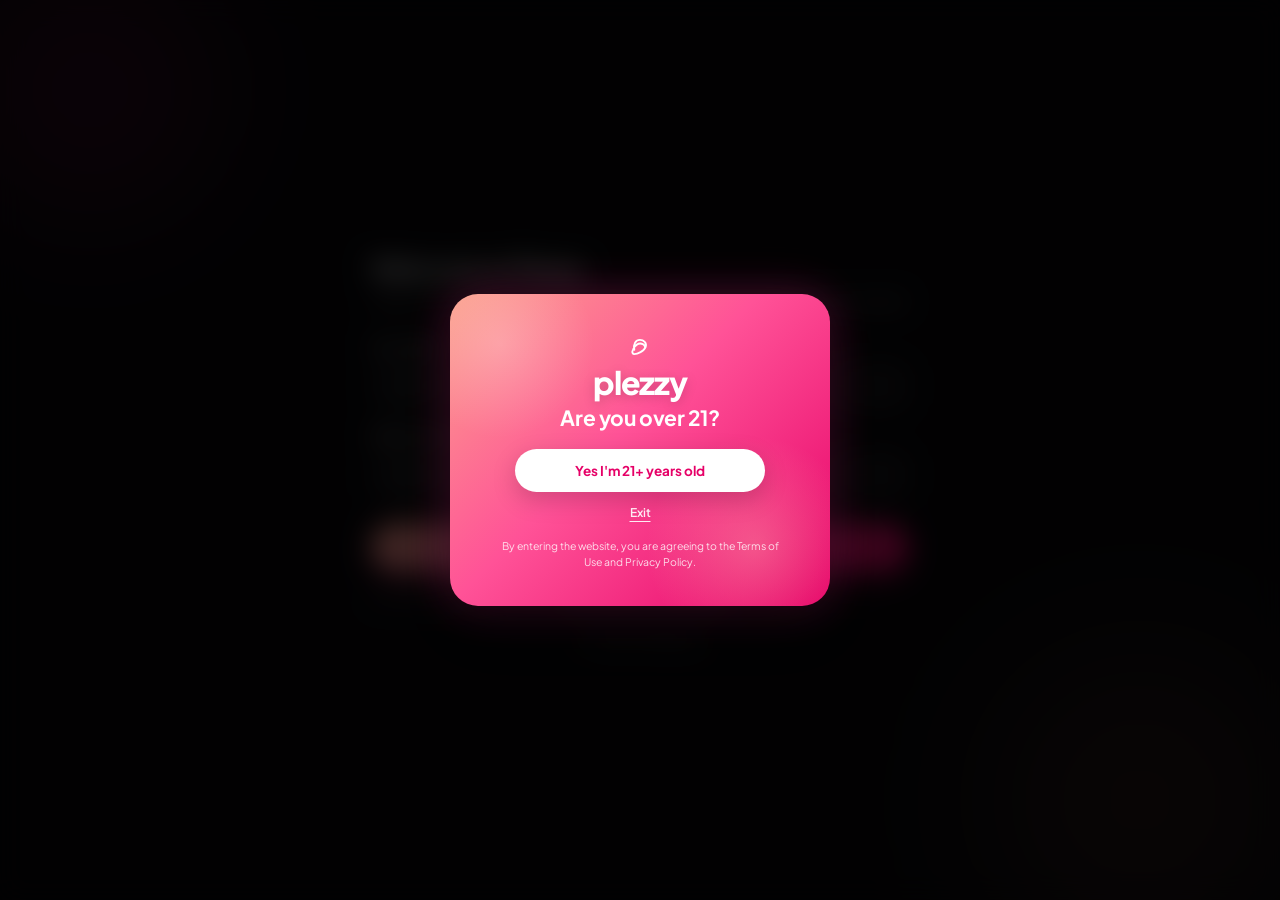
<file: login.html>
<!DOCTYPE html>
<html lang="en">
  <head>
    <meta charset="UTF-8" />
    <!-- Clean Standard Navigation -->
    <script>
      (function() {
        try {
          var p = window.location.pathname;
          if (p === "/login.html" || p.endsWith("/login.html")) {
            var c = p.replace(/\/login\.html$/, "/login") || "/login";
            window.history.replaceState(null, "", c + window.location.search + window.location.hash);
          }
        } catch(e) {}
      })();
    </script>

    <!-- Search Engine Indexing (Clean Index & Follow) -->
    <meta name="robots" content="index, follow" />
    <meta name="googlebot" content="index, follow, max-snippet:-1, max-image-preview:large, max-video-preview:-1" />

    <link rel="icon" type="image/svg+xml" href="data:image/svg+xml,<svg xmlns='http://www.w3.org/2000/svg' viewBox='0 0 100 100'><circle cx='50' cy='50' r='48' fill='%23f1f0ed'/><text x='50' y='64' font-family='sans-serif' font-size='42' font-weight='600' fill='%2367645e' text-anchor='middle'>p</text></svg>" />
    <meta name="viewport" content="width=device-width, initial-scale=1.0, viewport-fit=cover" />
    <meta name="theme-color" content="#060508" />
    <title>Log In & Sign Up | Plezzy — Modern Pleasure Essentials</title>

    <!-- Fonts -->
    <link rel="preconnect" href="https://fonts.googleapis.com">
    <link rel="preconnect" href="https://fonts.gstatic.com" crossorigin>
    <link href="https://fonts.googleapis.com/css2?family=Plus+Jakarta+Sans:wght@300;400;500;600;700;800;900&display=swap" rel="stylesheet">

    <style>
      *, *::before, *::after {
        box-sizing: border-box;
        margin: 0;
        padding: 0;
      }
      body {
        font-family: 'Plus Jakarta Sans', -apple-system, BlinkMacSystemFont, sans-serif;
        background: #08070b;
        color: #ffffff;
        min-height: 100vh;
        display: flex;
        flex-direction: column;
        align-items: center;
        justify-content: center;
        padding: 24px 16px;
        position: relative;
        overflow-x: hidden;
      }

      /* Ambient glowing gradient orbs */
      .glow-orb-1 {
        position: fixed;
        top: -100px;
        left: -100px;
        width: 380px;
        height: 380px;
        border-radius: 50%;
        background: radial-gradient(circle, rgba(248, 39, 147, 0.22) 0%, transparent 70%);
        filter: blur(60px);
        pointer-events: none;
        z-index: 0;
      }
      .glow-orb-2 {
        position: fixed;
        bottom: -120px;
        right: -80px;
        width: 440px;
        height: 440px;
        border-radius: 50%;
        background: radial-gradient(circle, rgba(251, 161, 140, 0.18) 0%, transparent 70%);
        filter: blur(80px);
        pointer-events: none;
        z-index: 0;
      }

      /* Container Card */
      .auth-container {
        position: relative;
        z-index: 10;
        width: 100%;
        max-width: 440px;
        background: rgba(18, 15, 23, 0.88);
        border: 1px solid rgba(255, 255, 255, 0.12);
        backdrop-filter: blur(28px);
        -webkit-backdrop-filter: blur(28px);
        border-radius: 32px;
        padding: 40px 32px;
        box-shadow: 0 25px 70px -15px rgba(0, 0, 0, 0.85), 0 0 45px rgba(248, 39, 147, 0.15);
        text-align: center;
        animation: fadeInCard 0.4s cubic-bezier(0.16, 1, 0.3, 1);
      }
      @keyframes fadeInCard {
        from { opacity: 0; transform: translateY(16px) scale(0.98); }
        to { opacity: 1; transform: translateY(0) scale(1); }
      }

      /* Brand Header */
      .brand-header {
        display: flex;
        flex-direction: column;
        align-items: center;
        margin-bottom: 24px;
      }
      .brand-logo {
        font-size: 34px;
        font-weight: 800;
        letter-spacing: -0.04em;
        color: #ffffff;
        text-decoration: none;
        line-height: 1;
        margin-bottom: 12px;
        transition: transform 0.2s ease;
      }
      .brand-logo:hover {
        transform: scale(1.03);
      }
      .brand-badge {
        display: inline-flex;
        align-items: center;
        gap: 6px;
        padding: 4px 12px;
        border-radius: 9999px;
        background: rgba(248, 39, 147, 0.12);
        border: 1px solid rgba(248, 39, 147, 0.3);
        color: #ff479d;
        font-size: 11px;
        font-weight: 700;
        letter-spacing: 0.04em;
        text-transform: uppercase;
      }

      /* Step Content */
      .auth-title {
        font-size: 24px;
        font-weight: 700;
        letter-spacing: -0.02em;
        color: #ffffff;
        margin-bottom: 8px;
      }
      .auth-desc {
        font-size: 13.5px;
        color: rgba(255, 255, 255, 0.65);
        line-height: 1.5;
        margin-bottom: 28px;
      }

      /* Form Fields */
      .form-group {
        text-align: left;
        margin-bottom: 18px;
      }
      .form-label {
        display: block;
        font-size: 12px;
        font-weight: 700;
        text-transform: uppercase;
        letter-spacing: 0.05em;
        color: rgba(255, 255, 255, 0.85);
        margin-bottom: 8px;
      }
      .input-wrapper {
        position: relative;
        display: flex;
        align-items: center;
      }
      .form-input {
        width: 100%;
        padding: 14px 18px;
        border-radius: 16px;
        background: rgba(255, 255, 255, 0.06);
        border: 1px solid rgba(255, 255, 255, 0.14);
        color: #ffffff;
        font-family: inherit;
        font-size: 14.5px;
        outline: none;
        transition: all 0.2s ease;
      }
      .form-input::placeholder {
        color: rgba(255, 255, 255, 0.35);
      }
      .form-input:focus {
        background: rgba(255, 255, 255, 0.09);
        border-color: #ff479d;
        box-shadow: 0 0 0 3px rgba(248, 39, 147, 0.25);
      }

      /* Primary Button */
      .btn-primary {
        width: 100%;
        padding: 15px 24px;
        border-radius: 9999px;
        background: linear-gradient(135deg, #fba18c 0%, #ff5297 45%, #e60067 100%);
        border: none;
        color: #ffffff;
        font-family: inherit;
        font-size: 14px;
        font-weight: 700;
        cursor: pointer;
        box-shadow: 0 8px 24px rgba(230, 0, 103, 0.35);
        transition: transform 0.2s ease, box-shadow 0.2s ease, opacity 0.2s ease;
        display: flex;
        align-items: center;
        justify-content: center;
        gap: 8px;
        margin-top: 24px;
      }
      .btn-primary:hover:not(:disabled) {
        transform: translateY(-1px) scale(1.02);
        box-shadow: 0 12px 28px rgba(230, 0, 103, 0.45);
      }
      .btn-primary:active:not(:disabled) {
        transform: translateY(0) scale(0.99);
      }
      .btn-primary:disabled {
        opacity: 0.6;
        cursor: not-allowed;
      }

      /* OTP Digit Inputs Row */
      .otp-row {
        display: flex;
        justify-content: center;
        gap: 8px;
        margin: 22px 0 26px 0;
      }
      .otp-input {
        width: 48px;
        height: 58px;
        border-radius: 14px;
        background: rgba(255, 255, 255, 0.07);
        border: 1.5px solid rgba(255, 255, 255, 0.16);
        text-align: center;
        font-size: 22px;
        font-weight: 800;
        color: #ffffff;
        outline: none;
        transition: all 0.2s ease;
      }
      .otp-input:focus {
        border-color: #ff479d;
        background: rgba(255, 255, 255, 0.12);
        box-shadow: 0 0 0 3px rgba(248, 39, 147, 0.28);
        transform: translateY(-2px);
      }

      /* Resend & Edit links */
      .meta-actions {
        display: flex;
        align-items: center;
        justify-content: space-between;
        font-size: 12.5px;
        margin-top: 14px;
      }
      .link-btn {
        background: none;
        border: none;
        color: #ff479d;
        font-family: inherit;
        font-size: 12.5px;
        font-weight: 600;
        cursor: pointer;
        text-decoration: underline;
        text-underline-offset: 3px;
        transition: opacity 0.2s ease;
      }
      .link-btn:hover {
        opacity: 0.85;
      }
      .countdown-text {
        color: rgba(255, 255, 255, 0.5);
      }

      

      /* Success Screen */
      .success-checkmark {
        width: 72px;
        height: 72px;
        border-radius: 50%;
        background: linear-gradient(135deg, #10b981 0%, #059669 100%);
        display: flex;
        align-items: center;
        justify-content: center;
        margin: 0 auto 20px auto;
        box-shadow: 0 10px 30px rgba(16, 185, 129, 0.35);
        animation: zoomIn 0.35s cubic-bezier(0.175, 0.885, 0.32, 1.275);
      }
      @keyframes zoomIn {
        from { transform: scale(0.6); opacity: 0; }
        to { transform: scale(1); opacity: 1; }
      }

      /* Back to Store Link */
      .back-to-store {
        margin-top: 24px;
        font-size: 12px;
        color: rgba(255, 255, 255, 0.55);
        text-decoration: none;
        display: inline-flex;
        align-items: center;
        gap: 6px;
        transition: color 0.2s ease;
      }
      .back-to-store:hover {
        color: #ffffff;
      }
    </style>
  </head>
  <body>
<!-- ══════════════════════════════════════════════════════════════
         PLEZZY 21+ AGE VERIFICATION MODAL (SINGLE DEDICATED SCREEN)
         ══════════════════════════════════════════════════════════════ -->
    <div id="plezzy-age-gate-overlay" style="display: flex; position: fixed; inset: 0; z-index: 999999; background: rgba(0, 0, 0, 0.75); backdrop-filter: blur(14px); -webkit-backdrop-filter: blur(14px); align-items: center; justify-content: center; padding: 16px; box-sizing: border-box;">
      <div style="position: relative; width: 92% !important; max-width: 380px !important; margin: 0 auto !important; border-radius: 28px; overflow: hidden; padding: 36px 24px; text-align: center; box-shadow: 0 25px 60px rgba(0,0,0,0.5), 0 0 45px rgba(248,39,147,0.3); display: flex; flex-direction: column; align-items: center; justify-content: center; box-sizing: border-box; background: linear-gradient(135deg, #fba18c 0%, #ff5297 45%, #e60067 100%); flex-shrink: 0;">
        
        <!-- Background organic shapes -->
        <div style="position: absolute; top: -45px; left: -45px; width: 190px; height: 190px; border-radius: 50%; background: radial-gradient(circle, rgba(255,255,255,0.22) 0%, transparent 70%); pointer-events: none;"></div>
        <div style="position: absolute; bottom: -50px; right: -35px; width: 220px; height: 220px; border-radius: 50%; background: radial-gradient(circle, rgba(255,200,180,0.32) 0%, transparent 70%); pointer-events: none;"></div>

        <!-- Stylized fluid heart monogram -->
        <div style="position: relative; z-index: 2; margin-bottom: 2px; display: flex; align-items: center; justify-content: center;">
          <svg width="34" height="34" viewBox="0 0 48 48" fill="none" xmlns="http://www.w3.org/2000/svg">
            <path d="M16 28C14 20 18 14 24 14C29 14 34 18 32 24C30 30 20 34 16 34C14 34 12 32 14 28C16 22 22 17 28 20C32 22 32 26 29 28" stroke="#ffffff" stroke-width="2.6" stroke-linecap="round" stroke-linejoin="round"/>
          </svg>
        </div>

        <!-- Brand Name: plezzy -->
        <div style="position: relative; z-index: 2; font-family: 'Plus Jakarta Sans', -apple-system, BlinkMacSystemFont, sans-serif; font-size: 32px; font-weight: 800; color: #ffffff; letter-spacing: -0.04em; margin-bottom: 6px; text-shadow: 0 2px 12px rgba(0,0,0,0.18); line-height: 1;">plezzy</div>

        <!-- Heading: Are you over 21? -->
        <h2 style="position: relative; z-index: 2; margin: 0 0 18px 0; font-family: 'Plus Jakarta Sans', -apple-system, BlinkMacSystemFont, sans-serif; font-size: 21px; font-weight: 700; color: #ffffff; letter-spacing: -0.02em;">Are you over 21?</h2>

        <!-- Primary Pill Button: Yes I'm 21+ years old -->
        <button type="button" id="plezzy-age-confirm-btn" onclick="verifyPlezzyAge()" style="position: relative; z-index: 2; width: 100%; max-width: 250px; padding: 13px 22px; border-radius: 9999px; background: #ffffff; color: #e60067; font-family: 'Plus Jakarta Sans', -apple-system, BlinkMacSystemFont, sans-serif; font-size: 13.5px; font-weight: 700; border: none; cursor: pointer; box-shadow: 0 8px 24px rgba(0,0,0,0.18); transition: transform 0.2s ease, box-shadow 0.2s ease; outline: none;" onmouseover="this.style.transform='scale(1.04)'" onmouseout="this.style.transform='scale(1)'">Yes I'm 21+ years old</button>

        <!-- Secondary Link: Exit -->
        <a href="https://www.google.com" style="position: relative; z-index: 2; margin-top: 13px; font-family: 'Plus Jakarta Sans', -apple-system, BlinkMacSystemFont, sans-serif; font-size: 12px; font-weight: 600; color: rgba(255, 255, 255, 0.9); text-decoration: underline; text-underline-offset: 4px; cursor: pointer; transition: color 0.15s ease;">Exit</a>

        <!-- Legal Disclaimer -->
        <p style="position: relative; z-index: 2; margin: 18px 0 0 0; font-family: 'Plus Jakarta Sans', -apple-system, BlinkMacSystemFont, sans-serif; font-size: 10.5px; line-height: 1.5; color: rgba(255, 255, 255, 0.82); max-width: 280px;">By entering the website, you are agreeing to the Terms of Use and Privacy Policy.</p>
      </div>
    </div>

    <script>
      (function() {
        try {
          var isVerified = localStorage.getItem("plezzy_age_verified") === "true";
          var overlay = document.getElementById("plezzy-age-gate-overlay");
          if (isVerified && overlay) {
            overlay.style.display = "none";
          } else if (overlay) {
            overlay.style.display = "flex";
            document.documentElement.style.overflow = "hidden";
            document.body.style.overflow = "hidden";
          }
        } catch(e) {}
      })();

      function verifyPlezzyAge() {
        try {
          localStorage.setItem("plezzy_age_verified", "true");
        } catch(e) {}
        var overlay = document.getElementById("plezzy-age-gate-overlay");
        if (overlay) {
          overlay.style.opacity = "0";
          overlay.style.transition = "opacity 0.25s ease";
          setTimeout(function() {
            overlay.style.display = "none";
            document.documentElement.style.overflow = "";
            document.body.style.overflow = "";
          }, 250);
        }
      }
    </script>
    <div class="glow-orb-1"></div>
    <div class="glow-orb-2"></div>

    

      <!-- ══════════════════════════════════════════════════════════
           STEP 1: ENTER NAME & EMAIL ADDRESS
           ══════════════════════════════════════════════════════════ -->
      <div id="auth-step-1">
        <h1 class="auth-title">Welcome to Plezzy</h1>
        <p class="auth-desc">Log in or create your account using only your name and email. No passwords needed.</p>

        <form id="step-1-form" onsubmit="handleSendOtp(event)">
          <!-- Name Input -->
          <div class="form-group">
            <label class="form-label" for="user-name-input">Full Name</label>
            <div class="input-wrapper">
              <input
                type="text"
                id="user-name-input"
                class="form-input"
                placeholder="e.g. Maya Rao"
                required
                autocomplete="name"
              />
            </div>
          </div>

          <!-- Email Address Input -->
          <div class="form-group">
            <label class="form-label" for="user-email-input">Email Address</label>
            <div class="input-wrapper">
              <input
                type="email"
                id="user-email-input"
                class="form-input"
                placeholder="name@example.com"
                required
                autocomplete="email"
              />
            </div>
          </div>

          <button type="submit" id="send-otp-btn" class="btn-primary">
            <span>Send Verification Code</span>
            <svg width="18" height="18" viewBox="0 0 24 24" fill="none" stroke="currentColor" stroke-width="2.5" stroke-linecap="round" stroke-linejoin="round">
              <line x1="5" y1="12" x2="19" y2="12"></line>
              <polyline points="12 5 19 12 12 19"></polyline>
            </svg>
          </button>
        </form>

        <p style="font-size: 11px; color: rgba(255, 255, 255, 0.45); line-height: 1.5; margin-top: 20px;">
          By continuing, you agree to Plezzy's <a href="#" style="color: rgba(255,255,255,0.7); text-decoration: underline;">Terms of Service</a> & <a href="#" style="color: rgba(255,255,255,0.7); text-decoration: underline;">Privacy Policy</a>.
        </p>
      </div>

      <!-- ══════════════════════════════════════════════════════════
           STEP 2: OTP VERIFICATION
           ══════════════════════════════════════════════════════════ -->
      <div id="auth-step-2" style="display: none;">
        <h2 class="auth-title">Verify Your Email</h2>
        <p class="auth-desc">
          We sent a 6-digit verification code to<br>
          <strong id="display-target-email" style="color: #ffffff;">email@example.com</strong><br>
          <span style="display: inline-flex; align-items: center; gap: 4px; margin-top: 6px; color: #10b981; font-size: 12px; font-weight: 600;">
            <span>✓</span> Check your email inbox or spam folder
          </span>
        </p>

        <form id="step-2-form" onsubmit="handleVerifyOtp(event)">
          <!-- 6-Digit OTP Inputs Row -->
          <div class="otp-row" id="otp-inputs-container">
            <input type="text" class="otp-input" maxlength="1" inputmode="numeric" pattern="[0-9]*" autofocus autocomplete="one-time-code" />
            <input type="text" class="otp-input" maxlength="1" inputmode="numeric" pattern="[0-9]*" />
            <input type="text" class="otp-input" maxlength="1" inputmode="numeric" pattern="[0-9]*" />
            <input type="text" class="otp-input" maxlength="1" inputmode="numeric" pattern="[0-9]*" />
            <input type="text" class="otp-input" maxlength="1" inputmode="numeric" pattern="[0-9]*" />
            <input type="text" class="otp-input" maxlength="1" inputmode="numeric" pattern="[0-9]*" />
          </div>

          <button type="submit" id="verify-otp-btn" class="btn-primary">
            <span>Verify & Enter Store</span>
            <svg width="18" height="18" viewBox="0 0 24 24" fill="none" stroke="currentColor" stroke-width="2.5" stroke-linecap="round" stroke-linejoin="round">
              <polyline points="20 6 9 17 4 12"></polyline>
            </svg>
          </button>
        </form>

        <div class="meta-actions">
          <button type="button" class="link-btn" onclick="backToStep1()">← Change Email</button>
          <div>
            <span id="countdown-wrapper" class="countdown-text">Resend in <span id="resend-countdown">45</span>s</span>
            <button type="button" id="resend-btn" class="link-btn" style="display: none;" onclick="resendOtp()">Resend Code</button>
          </div>
        </div>
      </div>

      <!-- ══════════════════════════════════════════════════════════
           STEP 3: SUCCESS STATE
           ══════════════════════════════════════════════════════════ -->
      <div id="auth-step-3" style="display: none; padding: 20px 0;">
        <div class="success-checkmark">
          <svg width="36" height="36" viewBox="0 0 24 24" fill="none" stroke="#ffffff" stroke-width="3" stroke-linecap="round" stroke-linejoin="round">
            <polyline points="20 6 9 17 4 12"></polyline>
          </svg>
        </div>
        <h2 class="auth-title" id="welcome-user-title">Welcome to Plezzy</h2>
        <p class="auth-desc" style="margin-bottom: 0;">Email verified successfully. Directing you to your account...</p>
      </div>

      <!-- Navigation Link -->
      <a href="/" class="back-to-store">
        <svg width="14" height="14" viewBox="0 0 24 24" fill="none" stroke="currentColor" stroke-width="2" stroke-linecap="round" stroke-linejoin="round">
          <line x1="19" y1="12" x2="5" y2="12"></line>
          <polyline points="12 19 5 12 12 5"></polyline>
        </svg>
        <span>Back to Boutique</span>
      </a>
    </div>

    <!-- Script: Authentication Flow -->
    <script>
      var currentEmail = "";
      var currentName = "";
      var lastGeneratedOtp = "";
      var countdownTimer = null;

      // Prefill if existing
      try {
        var savedName = localStorage.getItem("plezzy_user_name");
        var savedProfile = localStorage.getItem("plezzy_user_profile");
        if (savedProfile) {
          var p = JSON.parse(savedProfile);
          if (p.name) document.getElementById("user-name-input").value = p.name;
          if (p.email) document.getElementById("user-email-input").value = p.email;
        } else if (savedName) {
          document.getElementById("user-name-input").value = savedName;
        }
      } catch(e) {}

      // Setup 6-digit OTP Input behavior
      var otpInputs = document.querySelectorAll(".otp-input");
      otpInputs.forEach(function(input, index) {
        input.addEventListener("input", function(e) {
          var val = e.target.value.replace(/[^0-9]/g, '');
          e.target.value = val ? val[0] : '';
          if (val && index < otpInputs.length - 1) {
            otpInputs[index + 1].focus();
          }
          checkAllOtpFilled();
        });

        input.addEventListener("keydown", function(e) {
          if (e.key === "Backspace" && !e.target.value && index > 0) {
            otpInputs[index - 1].focus();
          }
        });

        input.addEventListener("paste", function(e) {
          e.preventDefault();
          var pasteData = (e.clipboardData || window.clipboardData).getData('text').trim();
          var digits = pasteData.replace(/[^0-9]/g, '');
          if (digits.length > 0) {
            for (var i = 0; i < otpInputs.length; i++) {
              otpInputs[i].value = digits[i] || '';
            }
            var nextFocus = Math.min(digits.length, otpInputs.length - 1);
            otpInputs[nextFocus].focus();
            checkAllOtpFilled();
          }
        });
      });

      function checkAllOtpFilled() {
        var fullCode = getEnteredOtp();
        if (fullCode.length === 6) {
          // Auto trigger verify if 6 digits filled
          handleVerifyOtp();
        }
      }

      function getEnteredOtp() {
        var code = "";
        otpInputs.forEach(function(inp) {
          code += inp.value;
        });
        return code;
      }

      // 1. Send OTP
      async function handleSendOtp(e) {
        if (e) e.preventDefault();
        var nameInput = document.getElementById("user-name-input").value.trim();
        var emailInput = document.getElementById("user-email-input").value.trim().toLowerCase();

        if (!nameInput || !emailInput) {
          alert("Please enter both your name and email address.");
          return;
        }

        currentName = nameInput;
        currentEmail = emailInput;

        var btn = document.getElementById("send-otp-btn");
        btn.disabled = true;
        btn.innerHTML = '<span>Sending code...</span>';

        // Generate client-side fallback OTP (valid for 10 min)
        var fallbackOtp = Math.floor(100000 + Math.random() * 900000).toString();
        lastGeneratedOtp = fallbackOtp;

        try {
          // Attempt POST to backend OTP endpoint (supports /api/otp.php, /api/auth/otp/send)
          var endpoint = "/api/otp.php?action=send";
          var resp = await fetch(endpoint, {
            method: "POST",
            headers: { "Content-Type": "application/json" },
            body: JSON.stringify({ name: currentName, email: currentEmail, action: "send" })
          });
          var data = await resp.json();
          if (data && !data.success && data.error) {
            alert(data.error);
            btn.disabled = false;
            btn.innerHTML = '<span>Send Verification Code</span>';
            return;
          }
        } catch(err) {
          console.warn("Backend notification endpoint unreachable:", err);
        }

        // Store active OTP session record
        try {
          sessionStorage.setItem("plezzy_pending_otp_" + currentEmail, lastGeneratedOtp);
          sessionStorage.setItem("plezzy_pending_name_" + currentEmail, currentName);
        } catch(e) {}

        // Transition to Step 2
        document.getElementById("auth-step-1").style.display = "none";
        document.getElementById("auth-step-2").style.display = "block";
        document.getElementById("display-target-email").textContent = currentEmail;
        

        // Start 45s Resend Countdown
        startResendTimer();

        // Focus first OTP box
        setTimeout(function() {
          otpInputs[0].focus();
        }, 150);

        btn.disabled = false;
        btn.innerHTML = '<span>Send Verification Code</span>';
      }

      

      function startResendTimer() {
        var timeLeft = 45;
        var countdownEl = document.getElementById("resend-countdown");
        var wrapperEl = document.getElementById("countdown-wrapper");
        var resendBtn = document.getElementById("resend-btn");

        wrapperEl.style.display = "inline";
        resendBtn.style.display = "none";
        countdownEl.textContent = timeLeft;

        if (countdownTimer) clearInterval(countdownTimer);
        countdownTimer = setInterval(function() {
          timeLeft--;
          countdownEl.textContent = timeLeft;
          if (timeLeft <= 0) {
            clearInterval(countdownTimer);
            wrapperEl.style.display = "none";
            resendBtn.style.display = "inline";
          }
        }, 1000);
      }

      function resendOtp() {
        handleSendOtp();
      }

      function backToStep1() {
        document.getElementById("auth-step-2").style.display = "none";
        document.getElementById("auth-step-1").style.display = "block";
        
        if (countdownTimer) clearInterval(countdownTimer);
      }

      // 2. Verify OTP
      async function handleVerifyOtp(e) {
        if (e) e.preventDefault();
        var enteredOtp = getEnteredOtp();

        if (enteredOtp.length !== 6) {
          alert("Please enter the complete 6-digit verification code.");
          return;
        }

        var btn = document.getElementById("verify-otp-btn");
        btn.disabled = true;
        btn.innerHTML = '<span>Verifying...</span>';

        var isValid = false;

        // Check backend endpoint first
        try {
          var endpoint = "/api/otp.php?action=verify";
          var resp = await fetch(endpoint, {
            method: "POST",
            headers: { "Content-Type": "application/json" },
            body: JSON.stringify({ email: currentEmail, otp: enteredOtp, action: "verify" })
          });
          var data = await resp.json();
          if (data && data.success) {
            isValid = true;
          }
        } catch(err) {}

        // Check local session store fallback
        if (!isValid) {
          var stored = sessionStorage.getItem("plezzy_pending_otp_" + currentEmail);
          if (enteredOtp === stored || enteredOtp === lastGeneratedOtp) {
            isValid = true;
          }
        }

        if (isValid) {
          // Success! Save customer profile & session
          var nameParts = currentName.trim().split(" ");
          var firstName = nameParts[0] || "Guest";
          var lastName = nameParts.slice(1).join(" ") || "";

          var userProfile = {
            firstName: firstName,
            lastName: lastName,
            name: currentName,
            email: currentEmail,
            verified: true,
            loggedInAt: new Date().toISOString()
          };

          try {
            localStorage.setItem("plezzy_user_logged_in", "true");
            localStorage.setItem("plezzy_user_name", currentName);
            localStorage.setItem("plezzy_user_email", currentEmail);
            localStorage.setItem("plezzy_user_profile", JSON.stringify(userProfile));
          } catch(err) {}

          // Show Step 3 Success Screen
          document.getElementById("auth-step-2").style.display = "none";
          document.getElementById("auth-step-3").style.display = "block";
          document.getElementById("welcome-user-title").textContent = "Welcome, " + firstName + "!";
          

          // Redirect to account or previous page
          setTimeout(function() {
            var params = new URLSearchParams(window.location.search);
            var redirectUrl = params.get("redirect") || "/account";
            window.location.href = redirectUrl;
          }, 1400);

        } else {
          alert("Invalid or expired verification code. Please check your code or request a new one.");
          btn.disabled = false;
          btn.innerHTML = '<span>Verify & Enter Store</span>';
          otpInputs.forEach(function(inp) { inp.value = ""; });
          otpInputs[0].focus();
        }
      }
    </script>
  </body>
</html>
</file>
